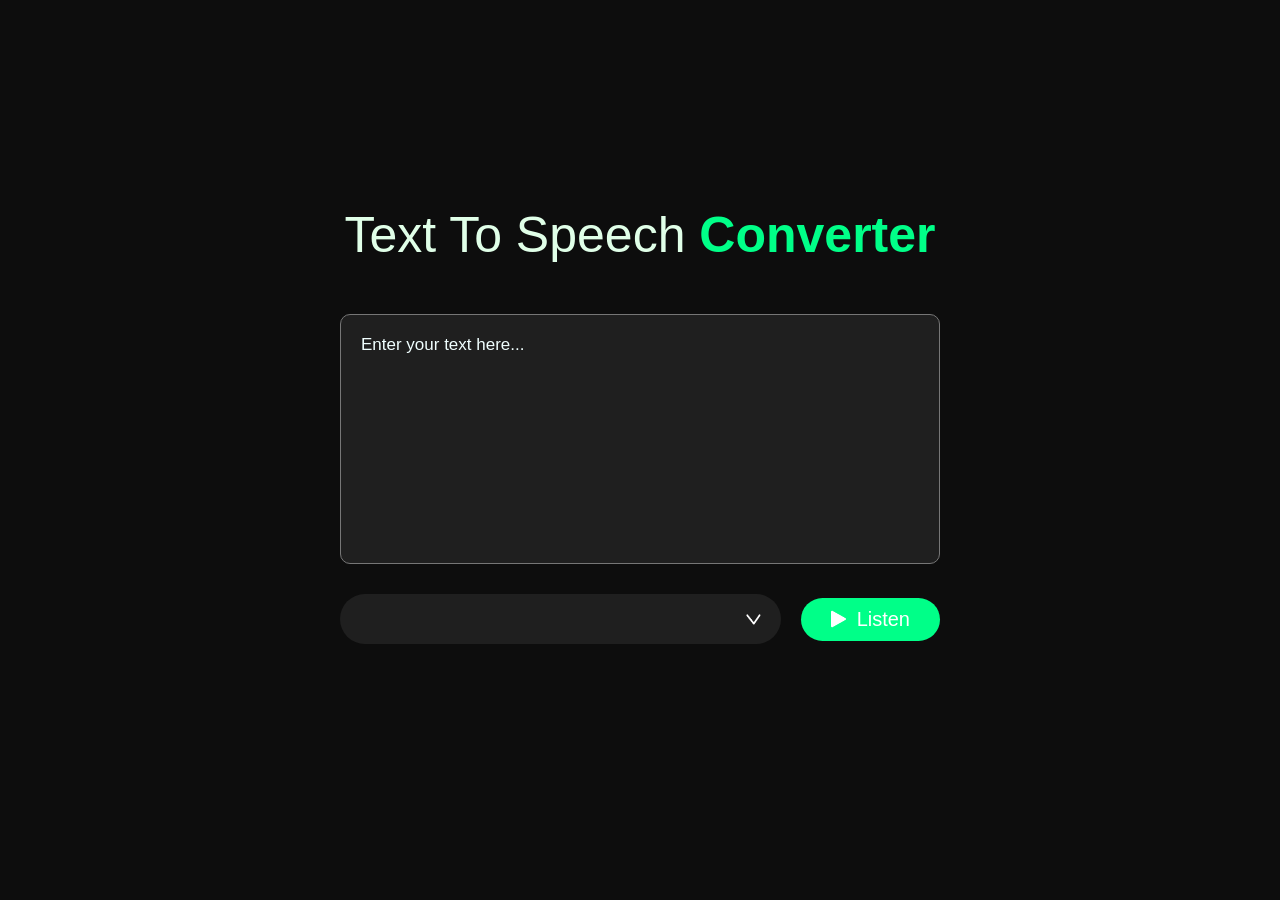
<file: index.html>
<!DOCTYPE html>
<html lang="en">
<head>
    <meta charset="UTF-8">
    <meta name="viewport" content="width=device-width, initial-scale=1.0">
    <title>Document</title>
    <link rel="stylesheet" href="style.css">
</head>
<body>
    <div class="container">
        <h1> Text To Speech <span><b>Converter</b></span></h1>
        <textarea name="txt" id="txt" placeholder="Enter your text here..."></textarea>

        <div class="box">
            <select name="slt" id="slt"></select>
            <button><img src="images/play.png">Listen</button>
            
        </div>
        
        
    </div>
    <script src="script.js"></script>
</body>
</html>
</file>
<file: style.css>
*{
    margin :0;
    padding: 0;
    box-sizing: border-box;
    font-family: Arial, Helvetica, sans-serif;
    
}

.container{
    width: 100%;
    min-height: 100vh;
    background:#0d0d0d;
    display: flex;
    align-items: center;
    justify-content: center;
    flex-direction: column;
    color: white;
}

.container h1{
    font-size: 50px;
    font-weight: 500;
    margin-top: -50px;
    margin-bottom: 50px;
    color : #e0ffe8;
}

.container h1 span{
    color:#00ff88;
}

.container textarea{
    width: 600px;
    height:250px;
    background-color: #1f1f1f;
    font-size: 17px;
    border-radius:10px;
    padding: 20px ;
    margin: 0;
    resize: none;
    margin-bottom: 30px;
    color: azure;

}

textarea::placeholder{
    font-size: 17px;
    color: azure;
}

.box{
    width: 600px;
    display: flex;
    align-items: center;
    gap: 20px;

}

button{
    background-color:#00ff88;
    color: #ffffff;
    font-size: 20px;
    padding: 10px 30px;
    border-radius: 35px;
    border: 0;
    outline: 0;
    cursor: pointer;
    display: flex;
    align-items: center;
}

button img{
    width: 16px;
    margin-right: 10px;

}

select{
    flex: 1;
    color: rgb(255, 255, 255);
    background: #1f1f1f;
    height :50px;
    padding: 0 20px;
    outline: 0;
    border:0;
    border-radius: 35px;
    appearance: none;
    background-image:url('images/dropdown.png');
    background-repeat: no-repeat;
    background-size: 15px;
    background-position-x: calc(100% - 20px);
    background-position-y: 20px;
}
</file>
